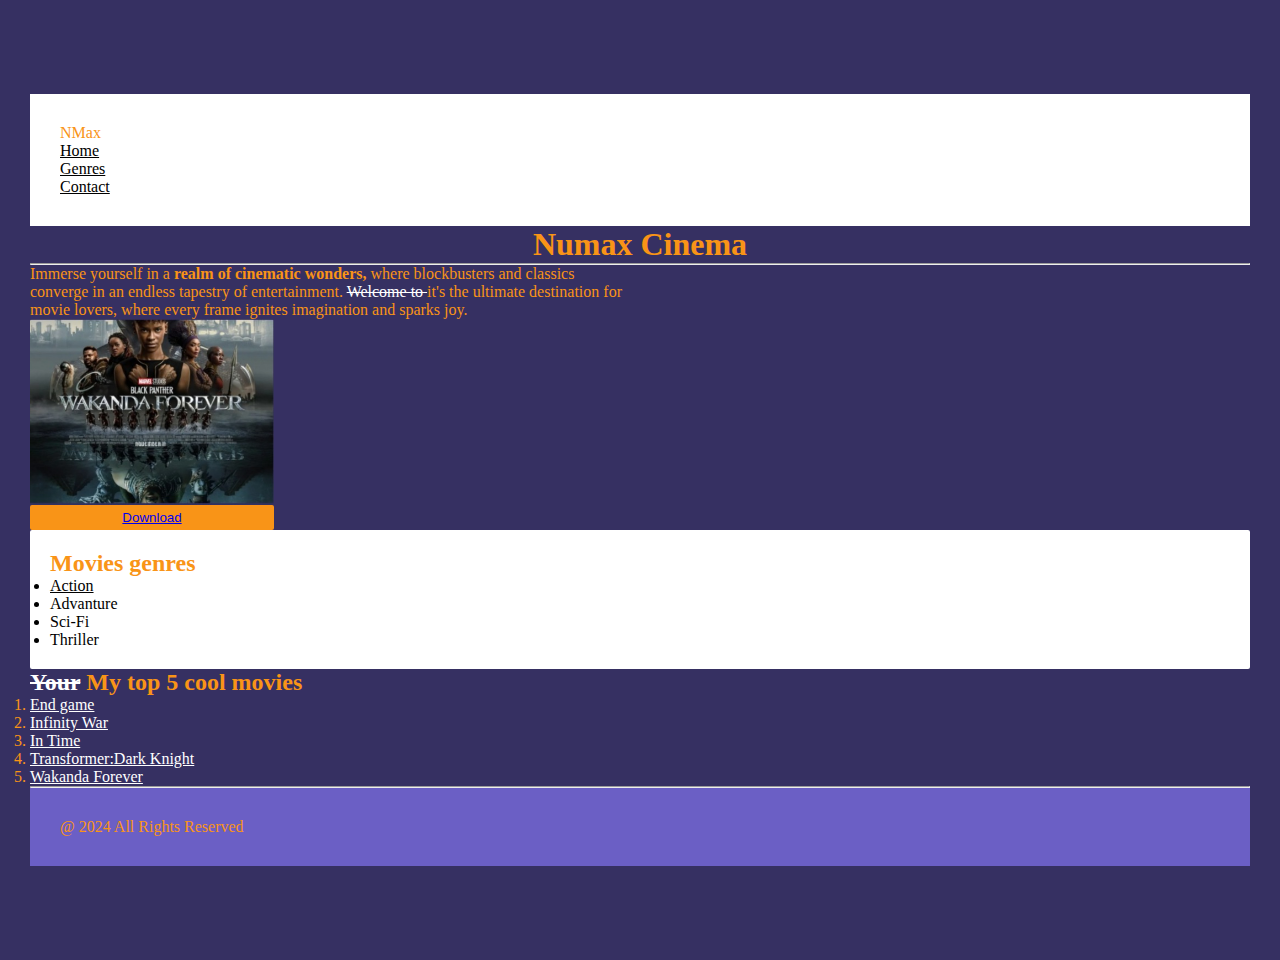
<file: index.html>
<!DOCTYPE html>
<html lang="en">
<head>
    <meta charset="UTF-8">
    <meta name="viewport" content="width=device-width, initial-scale=1.0">
    <title>Numax Cinema</title>
    <link rel="stylesheet" href="./styles.css">
</head>
<body>
    <main>
        <nav>
            <header>NMax</header>
            <ul>
                <li><a href="">Home</a></li>
                <li><a href="./Genres.html" >Genres</a></li>
                <li><a href="./contact.html">Contact</a></li>
            </ul>
        </nav>

        <div class="container">
            <h1>Numax Cinema</h1>
        <hr>
        
        
        <article>
            Immerse yourself in a <b>realm of cinematic wonders,</b> where blockbusters and classics <br> converge in an endless  tapestry of entertainment.
            <span class="strike">Welcome to </span> it's the ultimate destination for <br> movie lovers, <span>where every frame ignites imagination and sparks joy.</span>
        </article>
        <section class="movie-download">
            <img src="./img/IMG-20240918-WA0005.jpg" alt="movie">
            <button>
                <a href="./img/IMG-20240918-WA0005.jpg" download="movie" id="download">
                  
                Download  
                </a>
                
            </button>
        </section>
        <section>

            <div class="genres">
                <h2>Movies genres</h2>
                <ul>
                    <a href="https://youtu.be/PkzT5jIF3ks?si=RswdRNWnIZNg6mLk" target="_blank"><li>Action</li></a>
                   <li>Advanture</li>
                    <li>Sci-Fi</li>
                    <li>Thriller</li>
                </ul>
            </div>
            
            <h2><span class="strike">Your</span> My top 5 cool movies</h2>
                <ol>
                 <li><a href="https://youtu.be/BKviRM0KF2A?si=XL8uOlmohLrbAw0W" target="_blank">End game</a></li> 
                 <li><a href="https://youtu.be/mKZbYre2kxk?si=mfHlQ-RJmtWPKGZ1" target="_blank">Infinity War</a></li>
                 <li> <a href="https://youtu.be/Ueu1SJJOIx4?si=Ui_xvvBSA_Vd7-E6" target="_blank">In Time</a></li>
                 <li><a href="https://youtube.com/playlist?list=PL65_vdbJxQKRKmgRzLe7pxAlPNCHmvbFW&si=9t_8AFFE8tInL_zy" target="_blank">Transformer:Dark Knight</a></li>
                 <li><a href="https://youtu.be/ToDUifhncK8?si=ubNbt9ntyQADcDIR" target="_blank" >Wakanda Forever</a></li>
                </ol>
              
        </section>

        </div>
        
       

        <hr>
        <footer>@ 2024 All Rights Reserved</footer>
    </main>
</body>
</html>
</file>
<file: styles.css>
* {
  margin: 0;
  padding: 0;

}

body {
  background-color: #363062;
  align-content: center;
}

main {
  color: #f99417;
  padding: 30px;
  min-height: 100vh;
  max-width: 100vw;
  display: flex;
  flex-direction: column;
  justify-content: center;
  
  /* border: 4px solid red; */
  /* width: 60%; */

}

nav {
    background-color: white;
    padding: 30px;
  }
  
  nav li a{
    color: black;
  }


  nav li{
     list-style: none; 
  }



ul {
  color: #f99417;
}




h1 {
  text-align: center;
}



.strike {
  color: white;
  text-decoration: line-through;
}


.movie-download{
    display: flex;
    flex-direction: column;
    
}

img{
    width: 20%;
    border-radius: 2px;
}

button {
  background-color: #f99417;
  border: none;
  border-radius: 2px;
  cursor: pointer;
  padding: 5px;
  width: 20%;
 
}

.genres{
    background-color: white;
    padding: 20px;
    border-radius: 2px;
}

ul li{
    color: black;
}

ul a{
    color: black;
}

ol a{
    color:white;
}
.connect {
  background-color: aqua;
}

#contact {
  display: flex;
  justify-content: space-between;
  padding: 4px;
}

.accounts {
  display: flex;
  gap: 6px;
  align-items: center;
}

footer{
    padding: 30px;
    background-color: #6b5fc5;
}
</file>
